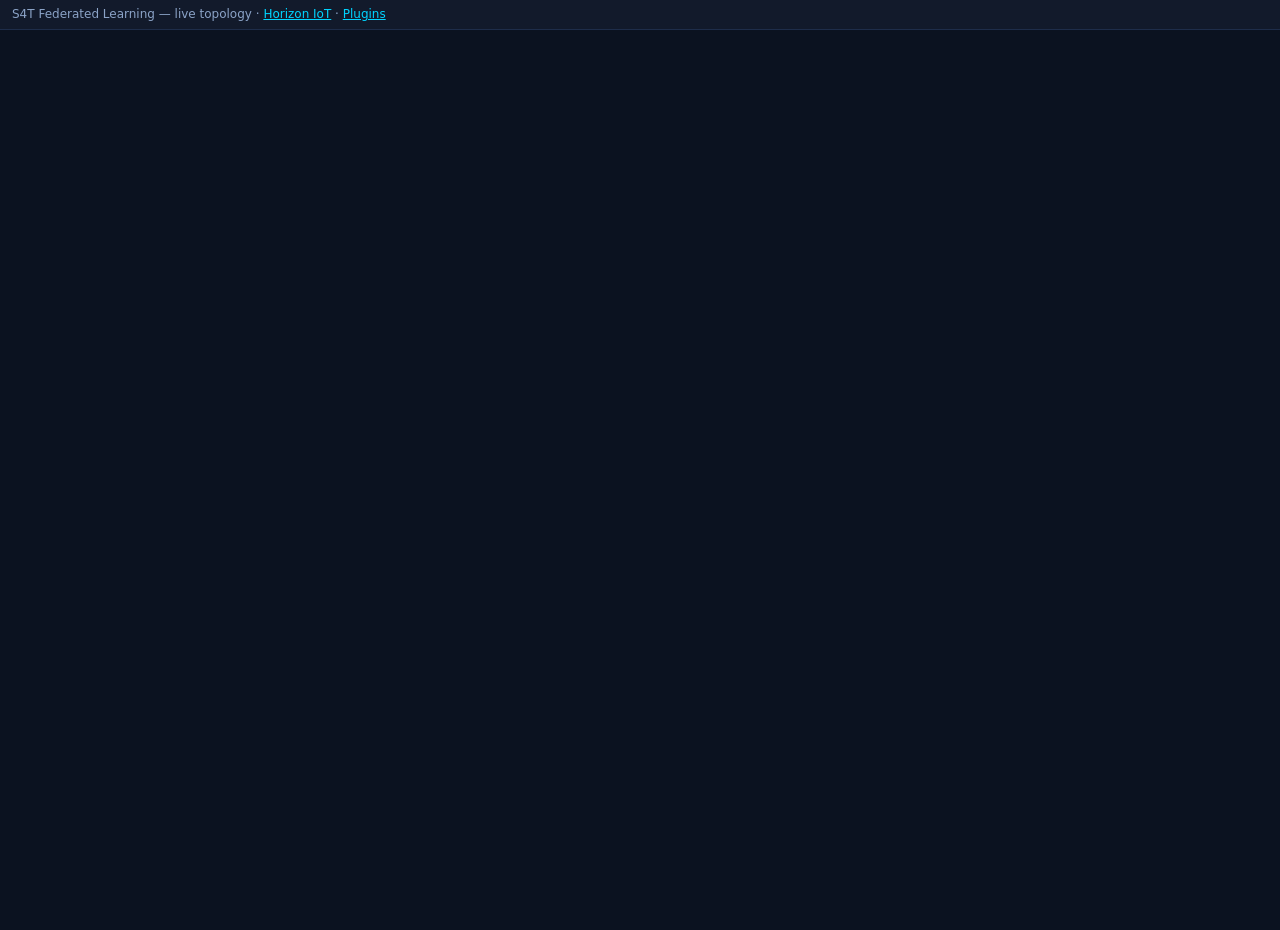
<file: patches/fl-dashboard-static/index.html>
<!DOCTYPE html>
<html lang="en">
<head>
  <meta charset="UTF-8">
  <title>S4T — Federated Learning Live</title>
  <style>
    html, body { margin: 0; height: 100%; background: #0b1220; }
    iframe { border: 0; width: 100%; height: 100%; display: block; }
    .bar {
      background: #121a2b;
      color: #8ba3c7;
      font: 12px/1.4 system-ui, sans-serif;
      padding: 6px 12px;
      border-bottom: 1px solid #1e2d4a;
    }
    .bar a { color: #00d4ff; }
  </style>
</head>
<body>
  <div class="bar">
    S4T Federated Learning — live topology ·
    <a href="/horizon/iot/" target="_top">Horizon IoT</a> ·
    <a href="/horizon/iot/plugins/" target="_top">Plugins</a>
  </div>
  <iframe src="http://host.docker.internal:8090/" title="FL Live Dashboard"></iframe>
</body>
</html>
</file>
